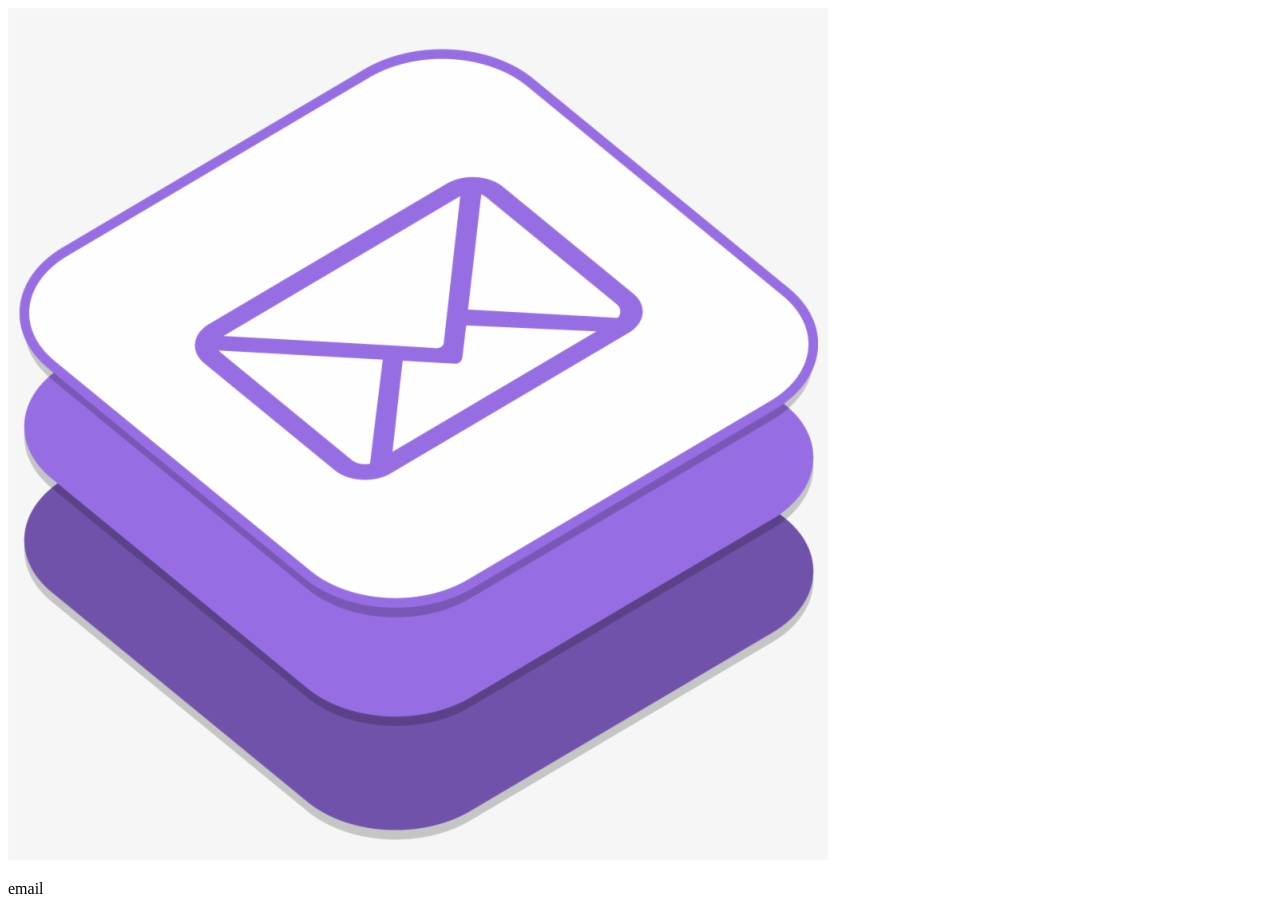
<file: html/banner.html>
<!DOCTYPE html>
<html>
<head>
    <meta charset="UTF-8">
    <script type="text/javascript" src="../js/flex.js"></script>
    <title></title>
</head>
<body onload="slide();">
    <div>
        <img id="publicidade" src="">
        <p id="descricao"></p>
    </div>
    
</body>
</html>
</file>
